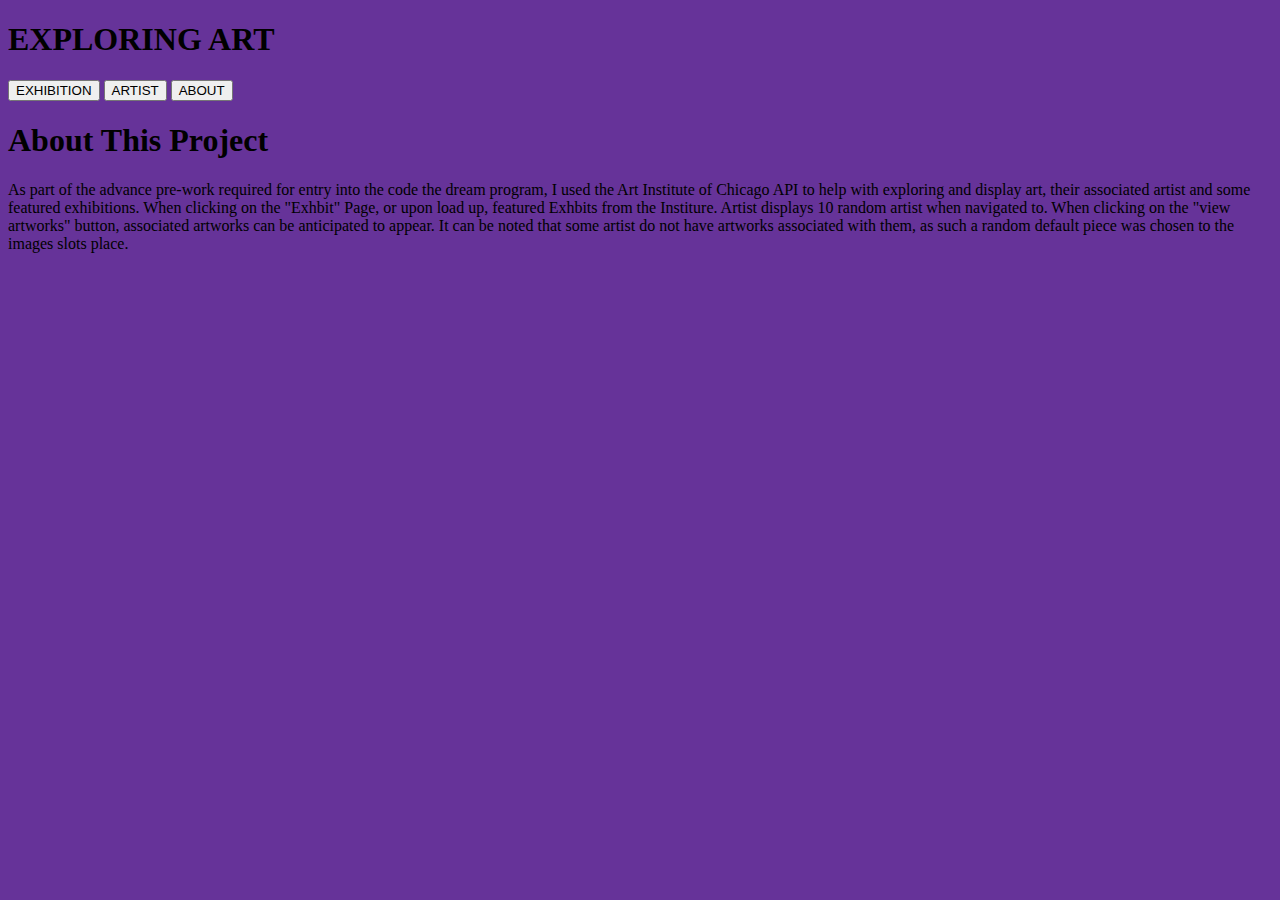
<file: about.html>
<!DOCTYPE html>
<html lang="en">
<head>
    <meta charset="UTF-8">
    <meta name="viewport" content="width=device-width, initial-scale=1.0">
    <link rel="stylesheet" href="styles.css">
    <link rel="preconnect" href="https://fonts.googleapis.com">
    <link rel="preconnect" href="https://fonts.gstatic.com" crossorigin>
    <link href="https://fonts.googleapis.com/css2?family=Comfortaa:wght@300..700&family=Lato:ital,wght@0,100;0,300;0,400;0,700;0,900;1,100;1,300;1,400;1,700;1,900&family=Nunito:ital,wght@0,200..1000;1,200..1000&display=swap" rel="stylesheet"><title>Exploring Art</title>
    <title>About</title>
</head>

<body>
    <nav>
        <h1>EXPLORING ART</h1>
        <span>
            <button onclick="window.location.href='index.html'">EXHIBITION</button>
            <button onclick="window.location.href='artist.html'">ARTIST</button>
            <button class="active-button">ABOUT</button>
        </span>
    </nav>

    <h1>About This Project</h1>
    <p>As part of the advance pre-work required for entry into the code the dream program, I used the Art Institute of Chicago API to help with exploring and display art, their associated artist and some featured exhibitions. 
        When clicking on the "Exhbit" Page, or upon load up, featured Exhbits from the Institure. Artist displays 10 random artist when navigated to. When clicking on the "view artworks" button, associated artworks can be anticipated to appear.
        
        It can be noted that some artist do not have artworks associated with them, as such a random default piece was chosen to the images slots place. 
    </p>

</body>
</html>
</file>
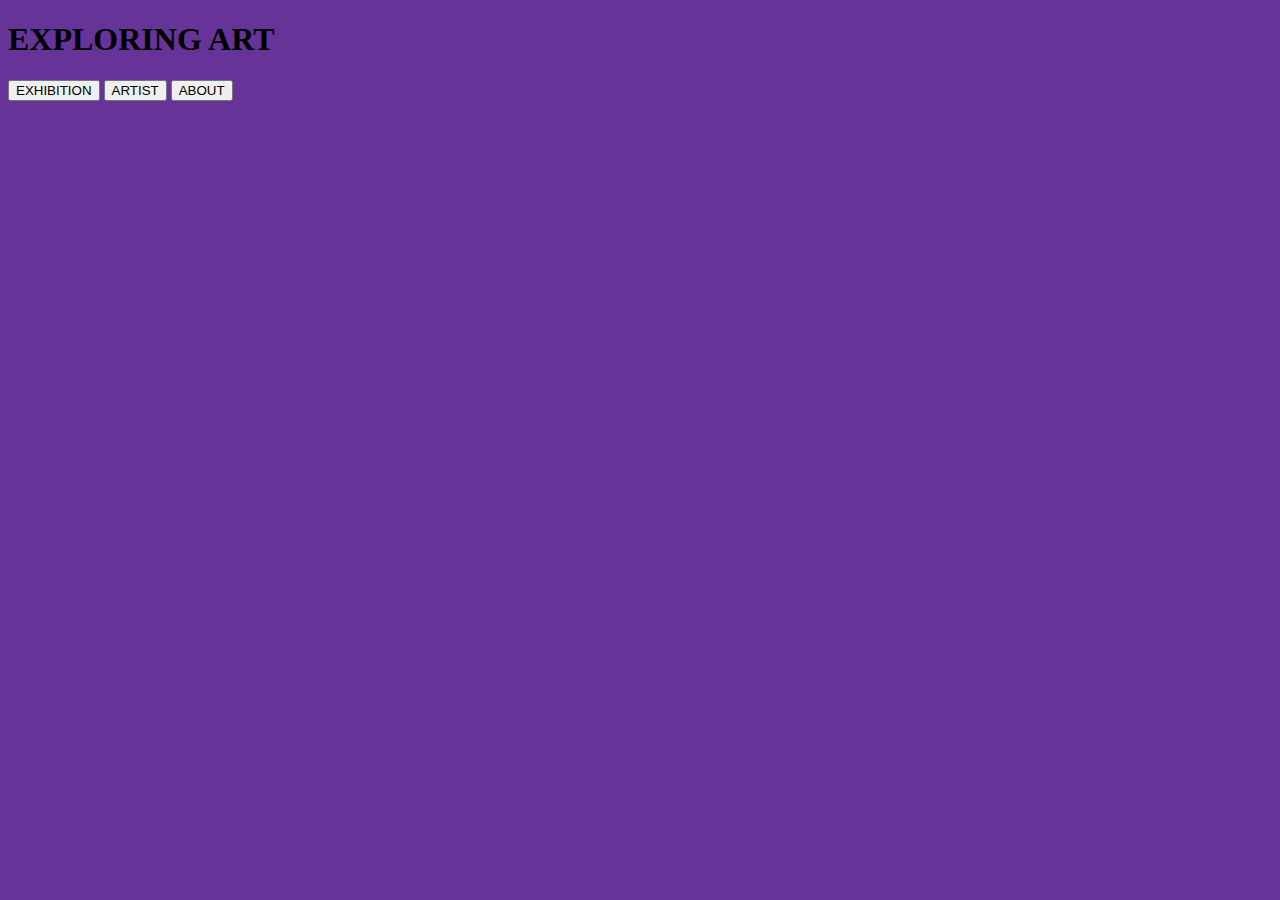
<file: artist.html>
<!DOCTYPE html>
<html lang="en">
<head>
    <meta charset="UTF-8">
    <meta name="viewport" content="width=device-width, initial-scale=1.0">
    <link rel="stylesheet" href="styles.css">
    <link rel="preconnect" href="https://fonts.googleapis.com">
    <link rel="preconnect" href="https://fonts.gstatic.com" crossorigin>
    <link href="https://fonts.googleapis.com/css2?family=Comfortaa:wght@300..700&family=Lato:ital,wght@0,100;0,300;0,400;0,700;0,900;1,100;1,300;1,400;1,700;1,900&family=Nunito:ital,wght@0,200..1000;1,200..1000&display=swap" rel="stylesheet"><title>Exploring Art</title>
    <title>Artist</title>
</head>

<body>
    <nav>
        <h1>EXPLORING ART</h1>
        <span>
            <button onclick="window.location.href='index.html'">EXHIBITION</button>
            <button class="active-button">ARTIST</button>
            <button onclick="window.location.href='about.html'">ABOUT</button>
        </span>
    </nav>

    <!--This is where the images will be generated and stored from the javascript 
     <button class = "previous">[</button>
            <button class = "next">]</button>
            -->
        <div id = "card-container"></div>

    <script type="text/javascript" src="scripts.js"></script>
    <script>displayRandomArtist();</script>
</body>
</html>
</file>
<file: styles.css>
body {
    background-color: rebeccapurple;
}
</file>
